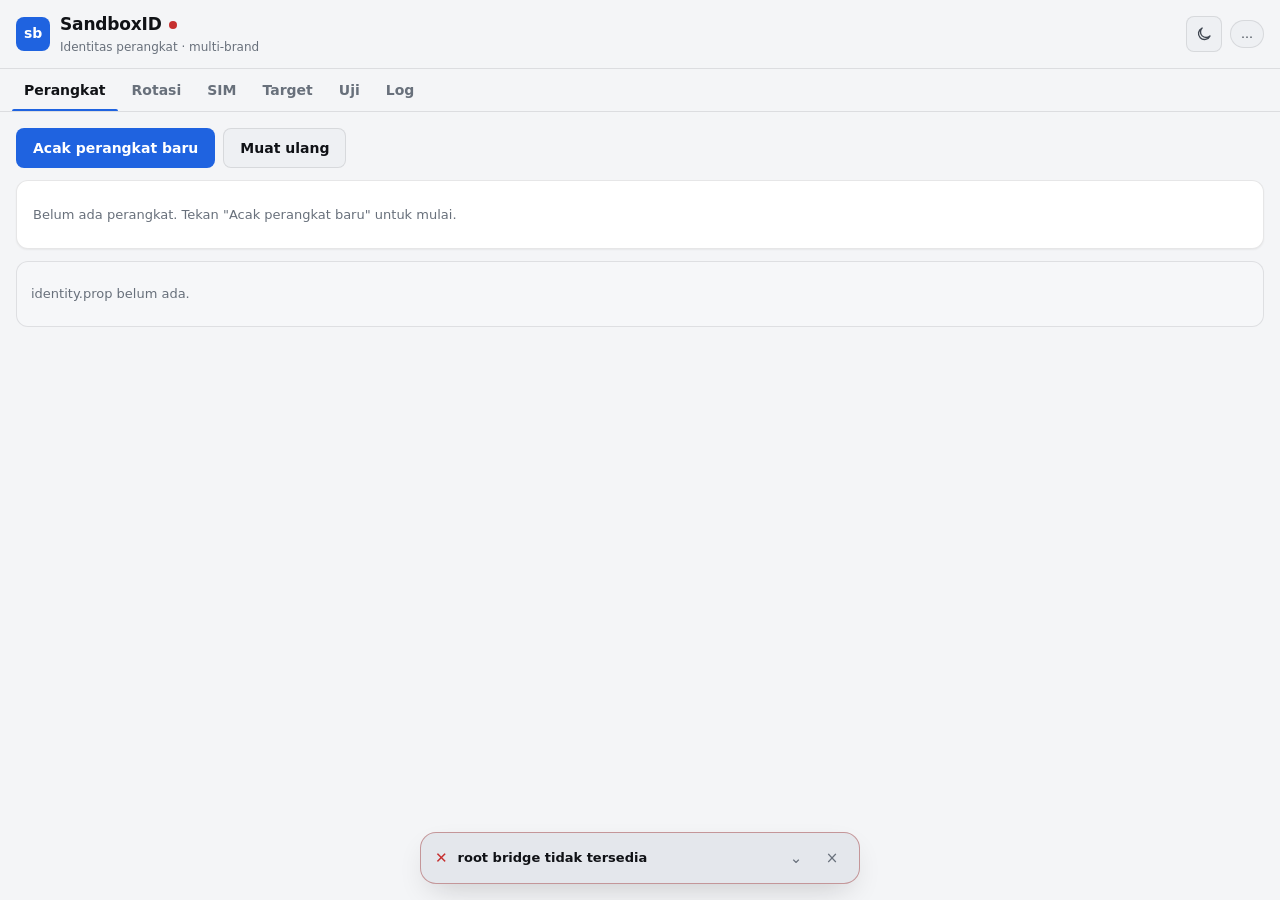
<file: webroot/index.html>
<!doctype html>
<html lang="id">
<head>
<meta charset="utf-8">
<meta http-equiv="Content-Security-Policy" content="default-src 'self'; script-src 'self'; style-src 'self'; img-src 'self' data:; connect-src 'self'; object-src 'none'; base-uri 'none'; form-action 'none'">
<meta name="viewport" content="width=device-width,initial-scale=1,viewport-fit=cover">
<meta name="theme-color" content="#f4f5f7" media="(prefers-color-scheme: light)">
<meta name="theme-color" content="#0b0c0e" media="(prefers-color-scheme: dark)">
<title>SandboxID</title>
<script src="theme-init.js"></script>
<link rel="stylesheet" href="style.css">
</head>
<body>
<header>
  <div class="brand">
    <div class="logo">sb</div>
    <div class="brand-txt">
      <div class="title">SandboxID<span class="live" id="live" title="root bridge"></span></div>
      <div class="sub">Identitas perangkat &middot; multi-brand</div>
    </div>
  </div>
  <div class="head-right">
    <button class="icon-btn" id="themeBtn" type="button" aria-label="Ganti tema terang/gelap" title="Ganti tema">
      <svg class="ico ico-sun" viewBox="0 0 24 24" width="18" height="18" aria-hidden="true" fill="none" stroke="currentColor" stroke-width="1.8" stroke-linecap="round"><circle cx="12" cy="12" r="4.2"/><path d="M12 2.6v2.4M12 19v2.4M4.2 4.2l1.7 1.7M18.1 18.1l1.7 1.7M2.6 12h2.4M19 12h2.4M4.2 19.8l1.7-1.7M18.1 5.9l1.7-1.7"/></svg>
      <svg class="ico ico-moon" viewBox="0 0 24 24" width="18" height="18" aria-hidden="true" fill="none" stroke="currentColor" stroke-width="1.8" stroke-linecap="round" stroke-linejoin="round"><path d="M20 14.5A8 8 0 1 1 9.5 4a6.3 6.3 0 0 0 10.5 10.5z"/></svg>
    </button>
    <span class="pill" id="version">&hellip;</span>
  </div>
</header>

<nav id="nav">
  <button class="tab active" data-tab="persona">Perangkat</button>
  <button class="tab" data-tab="rotate">Rotasi</button>
  <button class="tab" data-tab="sim">SIM</button>
  <button class="tab" data-tab="targets">Target</button>
  <button class="tab" data-tab="selftest">Uji</button>
  <button class="tab" data-tab="log">Log<span class="tab-dot" id="tabLogDot" hidden></span></button>
  <span class="nav-ind" id="navInd"></span>
</nav>

<main>
  <section id="persona" class="page active">
    <div class="row">
      <button id="freshenBtn" class="primary">Acak perangkat baru</button>
      <button id="refreshBtn" class="ghost">Muat ulang</button>
    </div>
    <div id="hero" class="hero"></div>
    <div id="tiles" class="tiles"></div>
    <div id="identity" class="kv"></div>
  </section>

  <section id="rotate" class="page">
    <div class="row spread">
      <button id="rotAll" class="primary">Rotasi semua</button>
      <span class="chip chip-on" title="Selalu rotasi penuh agar identitas tetap konsisten">Konsisten &middot; ON</span>
    </div>
    <div class="rot-note">SSAID &middot; WiFi MAC &middot; BT MAC &middot; nama &middot; boot count &middot; AppLog ByteDance &mdash; selalu aktif, tidak bisa dimatikan.</div>
    <div class="cards" id="rotCards"></div>
  </section>

  <section id="sim" class="page">
    <div class="row spread">
      <div class="hint">Pilih operator yang dilihat aplikasi. Berlaku saat aplikasi target dibuka lagi.</div>
      <span class="chip" id="simState">&mdash;</span>
    </div>
    <div id="simCurrent" class="kv"></div>
    <div class="row">
      <select id="simCountry" aria-label="Negara"><option value="">Negara&hellip;</option></select>
      <select id="simCarrier" aria-label="Operator"><option value="">Operator&hellip;</option></select>
    </div>
    <label class="row simrow" for="simPhantom">
      <input type="checkbox" id="simPhantom">
      <span>Mode Tambah SIM &mdash; slot kosong ikut melaporkan SIM ada</span>
    </label>
    <div class="row spread">
      <button id="simApply" class="primary sm">Terapkan</button>
      <button id="simOff" class="ghost sm">Nonaktifkan</button>
    </div>
    <div class="hint">Kode operator, nama, dan negara dilaporkan konsisten lewat properti. Carrier ID (getSimCarrierId) dibaca aplikasi lewat layanan telepon (binder): dicakup lapisan telepon opsional yang bawaannya nonaktif.</div>
  </section>

  <section id="targets" class="page">
    <div class="row spread">
      <div class="hint">Satu paket per baris. Baris kosong dan diawali # diabaikan. Companion memuat ulang otomatis.</div>
      <button id="tgtSave" class="primary sm">Simpan</button>
    </div>
    <textarea id="tgtArea" spellcheck="false" autocapitalize="off" autocomplete="off"></textarea>
    <div class="row">
      <button id="tgtReload" class="ghost sm">Muat ulang dari disk</button>
      <div id="tgtStatus" class="hint"></div>
    </div>
  </section>

  <section id="selftest" class="page">
    <div class="row spread">
      <button id="stRun" class="primary">Jalankan uji</button>
      <span id="stSummary" class="hint"></span>
    </div>
    <div class="hint">Pemeriksaan hanya-baca: melaporkan jejak yang akan dilihat aplikasi detektor. Tidak mengubah apa pun. Cek per-aplikasi (hook properti, redirect baca, bind build.prop, hider) ditandai INFO &mdash; verifikasi di dalam aplikasi target, bukan dari sini.</div>
    <div id="stBody" class="cards"></div>
  </section>

  <section id="log" class="page">
    <div class="row spread">
      <select id="logSrc">
        <option value="logcat">Logcat langsung (200 baris)</option>
        <option value="action">Log Action (acak perangkat)</option>
        <option value="rotate">Log Rotasi</option>
        <option value="session">Sesi terbaru (varian debug)</option>
        <option value="crashes">Crash</option>
        <option value="webui">Konsol WebUI (jejak JS &amp; error)</option>
      </select>
      <button id="logRefresh" class="ghost sm">Muat ulang</button>
    </div>
    <div id="logBody" class="logbody"></div>
    <form class="row shell" id="shellForm" autocomplete="off">
      <span class="shell-prompt" aria-hidden="true">$</span>
      <input id="shellCmd" type="text" spellcheck="false" autocapitalize="off"
             autocorrect="off" placeholder="sandboxid status" aria-label="Perintah shell (root)">
      <button class="ghost sm" type="submit">Jalankan</button>
      <button class="ghost sm" id="logCopy" type="button">Salin</button>
      <button class="ghost sm" id="logSave" type="button">Simpan</button>
    </form>
  </section>
</main>

<div id="toast" class="toast" role="status" aria-live="polite">
  <span class="toast-icon" id="toastIcon"></span>
  <span class="toast-title" id="toastTitle"></span>
  <button class="toast-exp" id="toastExp" aria-label="Lihat detail" hidden>&#8964;</button>
  <button class="toast-close" id="toastClose" aria-label="Tutup">&times;</button>
  <div class="toast-detail" id="toastDetail" hidden></div>
</div>

<script src="app.js"></script>
<script src="console.js"></script>
</body>
</html>
</file>
<file: webroot/style.css>
/* SandboxID WebUI — professional dark-first theme, light via prefers-color-scheme + manual toggle.
   CSP note: style-src 'self' (no 'unsafe-inline'). All tokens live here in :root; dynamic
   values (--i stagger, --brand dot) are written by app.js via CSSOM, which is exempt from CSP. */

/* ---- Tokens ------------------------------------------------------------- */
:root {
  color-scheme: dark;
  --bg: #0b0c0e;
  --s1: #141619;          /* card / tile            */
  --s2: #1b1e22;          /* input / raised control */
  --s3: #22262b;          /* hover / active         */
  --console: #0c0d0f;     /* log / mono surface     */
  --border: rgba(255,255,255,.08);
  --border-2: rgba(255,255,255,.14);
  --text: #f2f4f7;
  --text-2: #b6bcc4;
  --muted: #7d858f;
  --faint: #565d66;
  --accent: #4b8bf5;
  --accent-h: #6ea3f8;
  --accent-p: #3b78e0;
  --accent-weak: rgba(75,139,245,.14);
  --on-accent: #06101c;
  --ok: #4ec98a;
  --warn: #f5b13d;
  --err: #f26d6d;
  --ok-weak: rgba(78,201,138,.12);
  --warn-weak: rgba(245,177,61,.12);
  --err-weak: rgba(242,109,109,.12);
  --card-shadow: none;
  --overlay-shadow: 0 8px 30px -12px rgba(0,0,0,.6);
  --brand: var(--accent);

  --r-sm: 8px;
  --r-md: 12px;
  --r-lg: 16px;
  --gutter: 16px;
  --ease: cubic-bezier(.2,.6,.3,1);
  --dur: .16s;

  --font: -apple-system, BlinkMacSystemFont, "Segoe UI", Roboto, system-ui, sans-serif;
  --mono: ui-monospace, "SF Mono", Menlo, Consolas, monospace;
}

/* Light palette — shared by system-light (unless forced dark) and manual light. */
@media (prefers-color-scheme: light) {
  :root:not([data-theme="dark"]) {
    color-scheme: light;
    --bg: #f4f5f7; --s1: #ffffff; --s2: #eef0f3; --s3: #e4e7ec; --console: #f6f7f9;
    --border: rgba(16,18,22,.10); --border-2: rgba(16,18,22,.16);
    --text: #101216; --text-2: #3f4650; --muted: #68707b; --faint: #9aa1ab;
    --accent: #1f63e0; --accent-h: #2f74ef; --accent-p: #1a54c4;
    --accent-weak: rgba(31,99,224,.10); --on-accent: #ffffff;
    --ok: #157a45; --warn: #8f5500; --err: #c62f2f;
    --ok-weak: rgba(21,122,69,.10); --warn-weak: rgba(143,85,0,.10); --err-weak: rgba(198,47,47,.10);
    --card-shadow: 0 1px 2px rgba(16,18,22,.06);
    --overlay-shadow: 0 12px 32px -12px rgba(16,18,22,.24);
  }
}
:root[data-theme="light"] {
  color-scheme: light;
  --bg: #f4f5f7; --s1: #ffffff; --s2: #eef0f3; --s3: #e4e7ec; --console: #f6f7f9;
  --border: rgba(16,18,22,.10); --border-2: rgba(16,18,22,.16);
  --text: #101216; --text-2: #3f4650; --muted: #68707b; --faint: #9aa1ab;
  --accent: #1f63e0; --accent-h: #2f74ef; --accent-p: #1a54c4;
  --accent-weak: rgba(31,99,224,.10); --on-accent: #ffffff;
  --ok: #157a45; --warn: #8f5500; --err: #c62f2f;
  --ok-weak: rgba(21,122,69,.10); --warn-weak: rgba(143,85,0,.10); --err-weak: rgba(198,47,47,.10);
  --card-shadow: 0 1px 2px rgba(16,18,22,.06);
  --overlay-shadow: 0 12px 32px -12px rgba(16,18,22,.24);
}
:root[data-theme="dark"] { color-scheme: dark; }

/* ---- Base --------------------------------------------------------------- */
* { box-sizing: border-box; }
html { -webkit-text-size-adjust: 100%; }
body {
  margin: 0;
  padding-left: env(safe-area-inset-left);
  padding-right: env(safe-area-inset-right);
  background: var(--bg);
  color: var(--text);
  font-family: var(--font);
  font-size: 14px;
  line-height: 1.5;
  -webkit-font-smoothing: antialiased;
  text-rendering: optimizeLegibility;
}
::selection { background: var(--accent-weak); }
:focus-visible {
  outline: 2px solid var(--accent);
  outline-offset: 2px;
  border-radius: var(--r-sm);
}
button { font-family: inherit; }

/* ---- Header ------------------------------------------------------------- */
header {
  position: sticky;
  top: 0;
  z-index: 30;
  display: flex;
  align-items: center;
  justify-content: space-between;
  gap: 12px;
  padding: max(12px, env(safe-area-inset-top)) var(--gutter) 12px;
  background: var(--bg);
  border-bottom: 1px solid var(--border);
}
.brand { display: flex; align-items: center; gap: 10px; min-width: 0; }
.logo {
  width: 34px; height: 34px; flex: 0 0 auto;
  display: grid; place-items: center;
  background: var(--accent); color: var(--on-accent);
  border-radius: var(--r-sm);
  font-weight: 700; font-size: 14px; letter-spacing: -.02em;
}
.brand-txt { min-width: 0; }
.title {
  display: flex; align-items: center; gap: 7px;
  font-size: 17px; font-weight: 650; letter-spacing: -.01em;
}
.sub {
  color: var(--muted);
  font-size: 12px;
  white-space: nowrap; overflow: hidden; text-overflow: ellipsis;
}
.live {
  width: 8px; height: 8px; border-radius: 999px;
  background: var(--faint); flex: 0 0 auto;
}
.live.on { background: var(--ok); }
.live.off { background: var(--err); }
.head-right { display: flex; align-items: center; gap: 8px; flex: 0 0 auto; }
.pill {
  padding: 4px 10px;
  background: var(--s2); border: 1px solid var(--border);
  border-radius: 999px;
  color: var(--text-2); font-size: 12px; font-weight: 500;
  font-variant-numeric: tabular-nums;
}
.icon-btn {
  width: 36px; height: 36px; flex: 0 0 auto;
  display: grid; place-items: center;
  background: var(--s2); color: var(--text-2);
  border: 1px solid var(--border); border-radius: var(--r-sm);
  cursor: pointer; transition: background var(--dur) var(--ease), color var(--dur) var(--ease);
}
.icon-btn:hover { background: var(--s3); color: var(--text); }
.ico { display: block; }
/* Show the icon of the theme you'd switch TO. */
.ico-moon { display: none; }
@media (prefers-color-scheme: light) {
  :root:not([data-theme="dark"]) .ico-sun { display: none; }
  :root:not([data-theme="dark"]) .ico-moon { display: block; }
}
:root[data-theme="light"] .ico-sun { display: none; }
:root[data-theme="light"] .ico-moon { display: block; }
:root[data-theme="dark"] .ico-sun { display: block; }
:root[data-theme="dark"] .ico-moon { display: none; }

/* ---- Tabs (sliding underline; #navInd moved via CSSOM in app.js) -------- */
nav {
  position: sticky; top: 0; z-index: 20;
  display: flex; gap: 2px;
  padding: 0 calc(var(--gutter) - 4px);
  background: var(--bg);
  border-bottom: 1px solid var(--border);
  overflow-x: auto;
  scrollbar-width: none;
}
nav::-webkit-scrollbar { display: none; }
.tab {
  position: relative;
  padding: 13px 12px;
  background: none; border: 0;
  color: var(--muted);
  font-size: 14px; font-weight: 550;
  white-space: nowrap; cursor: pointer;
  transition: color var(--dur) var(--ease);
}
.tab:hover { color: var(--text-2); }
.tab.active { color: var(--text); }
.nav-ind {
  position: absolute; bottom: 0; left: 0;
  height: 2px; width: 0;
  background: var(--accent);
  border-radius: 2px 2px 0 0;
  transition: transform var(--dur) var(--ease), width var(--dur) var(--ease);
}

/* ---- Layout ------------------------------------------------------------- */
main { padding: var(--gutter); padding-bottom: 96px; }
.page { display: none; }
.page.active { display: block; animation: fade var(--dur) var(--ease) both; }
.row { display: flex; align-items: center; gap: 8px; margin-bottom: 12px; }
.row.spread { justify-content: space-between; }

/* ---- Buttons ------------------------------------------------------------ */
.primary, .ghost {
  position: relative;
  min-height: 40px;
  padding: 10px 16px;
  border-radius: var(--r-sm);
  font-size: 14px; font-weight: 600;
  cursor: pointer;
  border: 1px solid transparent;
  transition: background var(--dur) var(--ease), border-color var(--dur) var(--ease), transform var(--dur) var(--ease);
}
.primary { background: var(--accent); color: var(--on-accent); }
.primary:hover { background: var(--accent-h); }
.primary:active { background: var(--accent-p); transform: scale(.98); }
.ghost { background: var(--s2); color: var(--text); border-color: var(--border); }
.ghost:hover { background: var(--s3); border-color: var(--border-2); }
.ghost:active { transform: scale(.98); }
.sm { min-height: 32px; padding: 6px 12px; font-size: 12px; }
button:disabled { opacity: .5; pointer-events: none; }
.loading { color: transparent !important; pointer-events: none; }
.loading::after {
  content: ""; position: absolute; inset: 0; margin: auto;
  width: 16px; height: 16px;
  border: 2px solid currentColor; border-top-color: transparent;
  border-radius: 999px;
  color: var(--on-accent);
  animation: spin .6s linear infinite;
}
.ghost.loading::after { color: var(--text); }

/* ---- Hero (active device) ---------------------------------------------- */
.hero {
  margin-bottom: 12px;
  padding: 16px;
  background: var(--s1);
  border: 1px solid var(--border);
  border-radius: var(--r-md);
  box-shadow: var(--card-shadow);
}
.hero:empty { display: none; }
.brandchip {
  display: inline-flex; align-items: center; gap: 7px;
  margin-bottom: 8px;
  padding: 3px 10px 3px 8px;
  background: var(--s2); border: 1px solid var(--border);
  border-radius: 999px;
  font-size: 11px; font-weight: 600; letter-spacing: .04em; text-transform: uppercase;
  color: var(--text-2);
}
.brandchip::before {
  content: ""; width: 8px; height: 8px; border-radius: 999px;
  background: var(--brand, var(--accent));
}
.hero .mkt { font-size: 22px; font-weight: 700; letter-spacing: -.02em; }
.hero .mdl { margin-top: 2px; color: var(--text-2); font-size: 13px; }
.hero .os { margin-top: 6px; color: var(--muted); font-size: 12px; }
.hero .fp {
  margin-top: 10px; padding-top: 10px;
  border-top: 1px solid var(--border);
  color: var(--muted);
  font-family: var(--mono); font-size: 11px; line-height: 1.5;
  word-break: break-all;
}

/* ---- Stat tiles (uniform; semantic color only for Fresh) ---------------- */
.tiles {
  display: grid; grid-template-columns: repeat(2, 1fr); gap: 10px;
  margin-bottom: 12px;
}
.tiles:empty { display: none; }
@media (min-width: 560px) { .tiles { grid-template-columns: repeat(4, 1fr); } }
.tile {
  padding: 12px 14px;
  background: var(--s1); border: 1px solid var(--border);
  border-radius: var(--r-md);
  box-shadow: var(--card-shadow);
  animation: rise var(--dur) var(--ease) both;
  animation-delay: calc(var(--i, 0) * 40ms);
}
.tlabel {
  color: var(--muted);
  font-size: 11px; font-weight: 600; letter-spacing: .04em; text-transform: uppercase;
}
.tval {
  margin-top: 6px;
  font-size: 21px; font-weight: 700; letter-spacing: -.02em;
  font-variant-numeric: tabular-nums;
}
.tval.yes { color: var(--ok); }
.tval.no { color: var(--muted); }
.tsub { margin-top: 3px; color: var(--faint); font-size: 12px; }

/* ---- Identity KV -------------------------------------------------------- */
.kv {
  display: grid; grid-template-columns: minmax(116px, max-content) 1fr;
  gap: 5px 14px;
  padding: 14px;
  background: var(--console); border: 1px solid var(--border);
  border-radius: var(--r-md);
}
.kv:empty { display: none; }
.kv.in { animation: fade var(--dur) var(--ease) both; }
.kv .k { color: var(--muted); font-size: 12px; }
.kv .v {
  color: var(--text-2);
  font-family: var(--mono); font-size: 12px;
  word-break: break-all;
}
.empty { grid-column: 1 / -1; padding: 8px 0; color: var(--muted); font-size: 13px; }

/* ---- Rotate ------------------------------------------------------------- */
.chip {
  padding: 4px 10px;
  border-radius: 999px;
  font-size: 11px; font-weight: 600;
  background: var(--s2); border: 1px solid var(--border); color: var(--text-2);
}
.chip-on {
  background: var(--ok-weak); border-color: color-mix(in srgb, var(--ok) 30%, transparent);
  color: var(--ok);
}
.rot-note { margin-bottom: 12px; color: var(--muted); font-size: 12px; line-height: 1.5; }
.cards { display: grid; grid-template-columns: 1fr; gap: 10px; }
@media (min-width: 560px) { .cards { grid-template-columns: repeat(2, 1fr); } }
.card {
  padding: 14px;
  background: var(--s1); border: 1px solid var(--border);
  border-radius: var(--r-md);
  box-shadow: var(--card-shadow);
  animation: rise var(--dur) var(--ease) both;
  animation-delay: calc(var(--i, 0) * 40ms);
}
.card .name { font-size: 14px; font-weight: 600; }
.card .desc { margin-top: 4px; color: var(--muted); font-size: 12px; line-height: 1.5; }
.card .val {
  margin-top: 8px;
  color: var(--text-2);
  font-family: var(--mono); font-size: 12px;
  word-break: break-all;
}
.card .actions { margin-top: 12px; }

/* ---- Uji (self-check) result cards -------------------------------------- */
.card.st { border-left-width: 3px; }
.st-head { display: flex; align-items: center; gap: 8px; }
.st-badge {
  font-family: var(--mono); font-size: 11px; font-weight: 700;
  letter-spacing: .03em; padding: 2px 6px; border-radius: 6px;
}
.card.st-pass { border-left-color: var(--ok); }
.card.st-warn { border-left-color: var(--warn); }
.card.st-fail { border-left-color: var(--err); }
.card.st-info { border-left-color: var(--accent); }
.st-pass .st-badge { color: var(--ok);     background: var(--ok-weak); }
.st-warn .st-badge { color: var(--warn);   background: var(--warn-weak); }
.st-fail .st-badge { color: var(--err);    background: var(--err-weak); }
.st-info .st-badge { color: var(--accent); background: var(--accent-weak); }

/* ---- Inputs ------------------------------------------------------------- */
textarea {
  width: 100%;
  min-height: 240px;
  padding: 12px;
  background: var(--console); color: var(--text);
  border: 1px solid var(--border); border-radius: var(--r-md);
  font-family: var(--mono); font-size: 13px; line-height: 1.6;
  resize: vertical;
  transition: border-color var(--dur) var(--ease);
}
textarea:focus { outline: none; border-color: var(--accent); box-shadow: 0 0 0 2px var(--accent-weak); }
select {
  min-height: 40px;
  padding: 8px 12px;
  background: var(--s2); color: var(--text);
  border: 1px solid var(--border); border-radius: var(--r-sm);
  font-size: 13px; cursor: pointer;
}
select:focus-visible { outline: 2px solid var(--accent); outline-offset: 2px; }
.hint { color: var(--muted); font-size: 12px; line-height: 1.5; }

/* ---- Log console -------------------------------------------------------- */
.logbody {
  margin-top: 4px;
  max-height: 64vh; overflow-y: auto;
  -webkit-overflow-scrolling: touch;
  padding: 10px 12px;
  background: var(--console); border: 1px solid var(--border); border-radius: var(--r-md);
  font-family: var(--mono); font-size: 12px; line-height: 1.55;
  white-space: pre-wrap; word-break: break-word;
}
.ln { padding: 1px 0 1px 10px; border-left: 2px solid transparent; }
.ln .ts { color: var(--muted); font-variant-numeric: tabular-nums; }
.lvl-step { color: var(--accent); font-weight: 600; border-left-color: var(--accent); }
.lvl-ok { color: var(--ok); border-left-color: var(--ok); }
.lvl-warn { color: var(--warn); border-left-color: var(--warn); background: var(--warn-weak); }
.lvl-err { color: var(--err); border-left-color: var(--err); background: var(--err-weak); }
.lvl-info { color: var(--text-2); }
.lvl-cmd { color: var(--accent); }   /* echoed shell command, from console.js */
.lvl-ok { color: var(--ok); }

/* Unacknowledged-error badge on the Log tab. console.js unhides it the first
 * time a JS error or warning is captured; only the user clears it. */
.tab-dot {
  position: absolute; top: 8px; right: 4px;
  width: 7px; height: 7px; border-radius: 50%;
  background: var(--err); border: 1.5px solid var(--bg);
}

/* ---- Shell runner ------------------------------------------------------- */
.row.shell { margin-top: 10px; flex-wrap: nowrap; }
.row.shell > input {
  flex: 1 1 auto; min-width: 0;
  min-height: 40px; padding: 8px 12px 8px 4px;
  background: var(--console); color: var(--text);
  border: 1px solid var(--border); border-radius: var(--r-sm);
  font-family: var(--mono); font-size: 13px;
}
.row.shell > input:focus-visible { outline: 2px solid var(--accent); outline-offset: 1px; }
.shell-prompt {
  flex: 0 0 auto; align-self: center;
  color: var(--faint); font-family: var(--mono); font-size: 13px;
}

/* ---- Skeleton ----------------------------------------------------------- */
.sk {
  position: relative; overflow: hidden;
  background: var(--s2); border-radius: 6px; color: transparent !important;
}
.sk-line { height: 12px; margin: 4px 0; }
.sk-line.short { width: 45%; }
.sk::after {
  content: ""; position: absolute; inset: 0;
  transform: translateX(-100%);
  background: linear-gradient(90deg, transparent, var(--s3), transparent);
  animation: shimmer 1.2s infinite;
}
.kv .sk { display: block; }

/* ---- Toast -------------------------------------------------------------- */
.toast {
  position: fixed;
  left: 50%; bottom: max(16px, env(safe-area-inset-bottom));
  transform: translate(-50%, 140%);
  width: min(440px, calc(100vw - 32px));
  z-index: 50;
  display: grid; grid-template-columns: auto 1fr auto auto; align-items: center; gap: 8px 10px;
  padding: 12px 14px;
  background: var(--s3); border: 1px solid var(--border-2); border-radius: var(--r-lg);
  box-shadow: var(--overlay-shadow);
  opacity: 0; pointer-events: none;
  transition: transform .22s var(--ease), opacity .22s var(--ease);
}
.toast.show { transform: translate(-50%, 0); opacity: 1; pointer-events: auto; }
.toast-icon { font-size: 15px; line-height: 1; }
.toast-title { font-size: 13px; font-weight: 600; min-width: 0; overflow-wrap: anywhere; }
.toast-exp, .toast-close {
  width: 26px; height: 26px;
  display: grid; place-items: center;
  background: none; border: 0; border-radius: var(--r-sm);
  color: var(--muted); font-size: 15px; cursor: pointer;
}
.toast-exp:hover, .toast-close:hover { background: var(--s2); color: var(--text); }
.toast-detail {
  grid-column: 1 / -1;
  margin-top: 4px; max-height: 40vh; overflow-y: auto;
  padding: 10px; border-radius: var(--r-sm);
  background: var(--console);
  font-family: var(--mono); font-size: 11px; line-height: 1.5;
  white-space: pre-wrap; word-break: break-word;
}
.toast.ok .toast-icon { color: var(--ok); }
.toast.error .toast-icon { color: var(--err); }
.toast.warn .toast-icon { color: var(--warn); }
.toast.info .toast-icon { color: var(--accent); }
.toast.ok { border-color: color-mix(in srgb, var(--ok) 32%, var(--border-2)); }
.toast.error { border-color: color-mix(in srgb, var(--err) 32%, var(--border-2)); }
.toast.warn { border-color: color-mix(in srgb, var(--warn) 32%, var(--border-2)); }

/* ---- Motion ------------------------------------------------------------- */
@keyframes spin { to { transform: rotate(360deg); } }
@keyframes shimmer { to { transform: translateX(100%); } }
@keyframes fade { from { opacity: 0; transform: translateY(4px); } to { opacity: 1; transform: none; } }
@keyframes rise { from { opacity: 0; transform: translateY(6px); } to { opacity: 1; transform: none; } }

@media (prefers-reduced-motion: reduce) {
  *, *::before, *::after {
    animation-duration: .001ms !important;
    animation-iteration-count: 1 !important;
    transition-duration: .001ms !important;
  }
}
</file>
